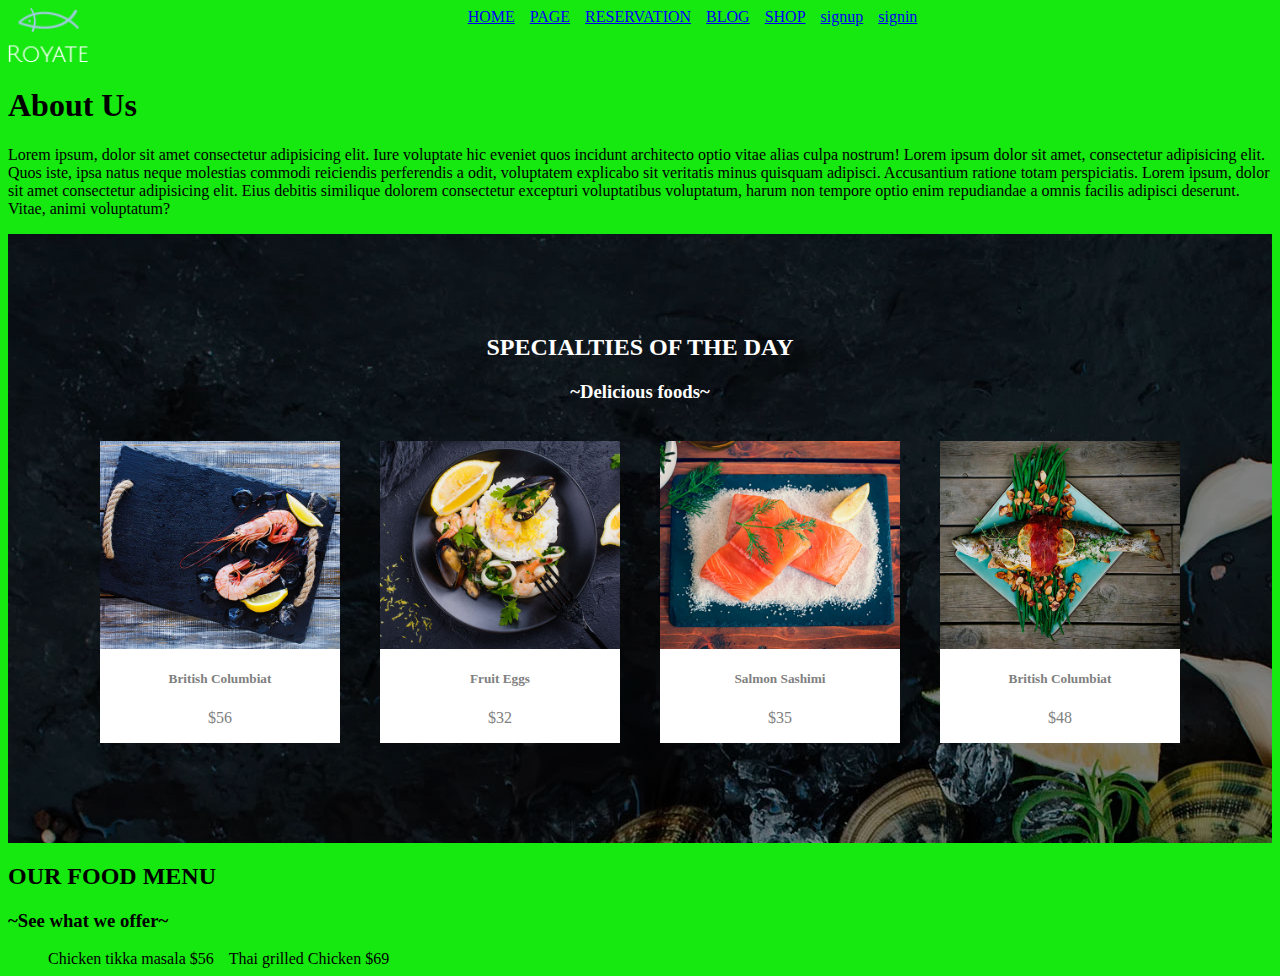
<file: index.html>
<!DOCTYPE html>
<html lang="en">
<head>
    <meta charset="UTF-8" />
    <meta http-equiv="X-UA-Compatible" content="IE=edge" />
    <meta name="viewport" content="width=device-width, initial-scale=1.0" />
    <title>Document</title>
    <link rel="stylesheet" href="./css/style.css" />
    <!-- CSS only -->
    <!--        <link
        href="https://cdn.jsdelivr.net/npm/bootstrap@5.2.1/dist/css/bootstrap.min.css"
        rel="stylesheet"
        integrity="sha384-iYQeCzEYFbKjA/T2uDLTpkwGzCiq6soy8tYaI1GyVh/UjpbCx/TYkiZhlZB6+fzT"
        crossorigin="anonymous" -->

    </head>
    <body>
        <header>
            <div class="logo">
                <img src="images/logo-1.png" alt="logo" width="80" height="80" />
            </div>
            
            <ul class="menu">
                <li class="HOME">
                    <a href="index.html">HOME</a>
                </li>
                <li class="about">
                    <a href="about.html">PAGE</a>
                </li>
                
                <li class="reservation">
                    <a href="reservation.html">RESERVATION</a>
                </li>
                
                <li class="blog">
                    <a href="blog.html">BLOG</a>
                </li>
                
                <li class="shop">
                    <a href="shop.html">SHOP</a>
                </li>
                <li class="signup.">
                    <a href="signup.html">signup</a>
                </li>
                <li class="signin">
                    <a href="signin.html">signin</a>
                </li>
            </ul>
        </header>
        
        <section id="section1">
            <h1>About Us</h1>
            <p>
                Lorem ipsum, dolor sit amet consectetur adipisicing elit. Iure voluptate
                hic eveniet quos incidunt architecto optio vitae alias culpa nostrum!
                Lorem ipsum dolor sit amet, consectetur adipisicing elit. Quos iste,
                ipsa natus neque molestias commodi reiciendis perferendis a odit,
                voluptatem explicabo sit veritatis minus quisquam adipisci. Accusantium
                ratione totam perspiciatis. Lorem ipsum, dolor sit amet consectetur
                adipisicing elit. Eius debitis similique dolorem consectetur excepturi
                voluptatibus voluptatum, harum non tempore optio enim repudiandae a
                omnis facilis adipisci deserunt. Vitae, animi voluptatum?
            </p>
        </section>
        
        <section id="section2">
            <h2>SPECIALTIES OF THE DAY</h2>
            <h3>~Delicious foods~</h3>
            <div class="speciality">
                <div class="card">
                    <div class="card-img">
                        <img
                        src="images/speciality-22.jpg"
                        alt="British Columbiat"
                        
                        />
                    </div>
                    <div class="title">
                        <h5>British Columbiat</h5>
                        <p>$56</p>
                    </div>
                </div>
                <div class="card">
                    <div class="card-img">
                        <img
                        src="images/speciality-23.jpg"
                        alt="Fruit Eggs"
                        
                        />
                    </div>
                    <div class="title">
                        <h5>Fruit Eggs</h5>
                        <p>$32</p>
                    </div>
                </div>
                <div class="card">
                    <div class="card-img">
                        <img
                        src="images/speciality-19.jpg"
                        alt="Salmon Sashimi"
                        
                        />
                    </div>
                    <div class="title">
                        <h5>Salmon Sashimi</h5>
                        <p>$35</p>
                    </div>
                </div>                
                <div class="card">
                    <div class="card-img"> 
                        <img
                        src="images/speciality-20.jpg"
                        alt="Pink Crispy Dumplings"
                        
                        />
                    </div>
                    <div class="title">
                        <h5>British Columbiat</h5>
                        <p>$48</p>
                    </div>
                </div>
            </div>
        </section>

        <section id="section3">
            <h2> OUR FOOD MENU</h2>
            <h3>~See what we offer~</h3>
            <ul>
                <li>Chicken tikka masala   $56</li>
                <li>Thai grilled Chicken   $69</li>
            </ul>




        </section>
    </body>
    </html>
</file>
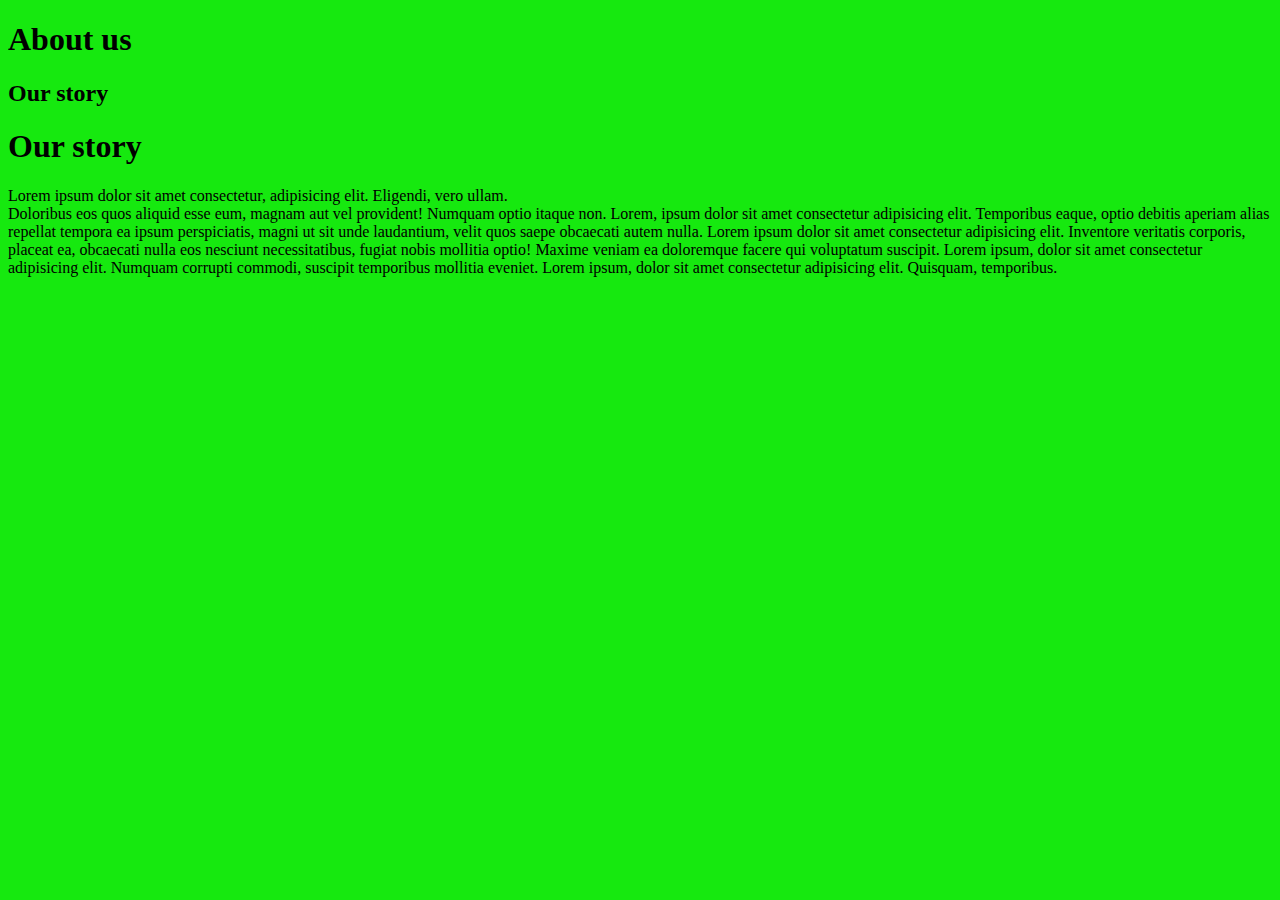
<file: about.html>
<!DOCTYPE html>
<html lang="en">
  <head>
    <meta charset="UTF-8" />
    <meta http-equiv="X-UA-Compatible" content="IE=edge" />
    <meta name="viewport" content="width=device-width, initial-scale=1.0" />
    <title>Restaurant</title>
    <link rel="stylesheet" href="./css/style.css" />
  </head>

  <body>
    <h1>About us</h1>
    <h2>Our story</h2>
    <h1>Our story</h1>
    <p>
      Lorem ipsum dolor sit amet consectetur, adipisicing elit. Eligendi, vero
      ullam. <br />
      Doloribus eos quos aliquid esse eum, magnam aut vel provident! Numquam
      optio itaque non. Lorem, ipsum dolor sit amet consectetur adipisicing
      elit. Temporibus eaque, optio debitis aperiam alias repellat tempora ea
      ipsum perspiciatis, magni ut sit unde laudantium, velit quos saepe
      obcaecati autem nulla. Lorem ipsum dolor sit amet consectetur adipisicing
      elit. Inventore veritatis corporis, placeat ea, obcaecati nulla eos
      nesciunt necessitatibus, fugiat nobis mollitia optio! Maxime veniam ea
      doloremque facere qui voluptatum suscipit. Lorem ipsum, dolor sit amet
      consectetur adipisicing elit. Numquam corrupti commodi, suscipit
      temporibus mollitia eveniet. Lorem ipsum, dolor sit amet consectetur
      adipisicing elit. Quisquam, temporibus.
    </p>
  </body>
</html>
</file>
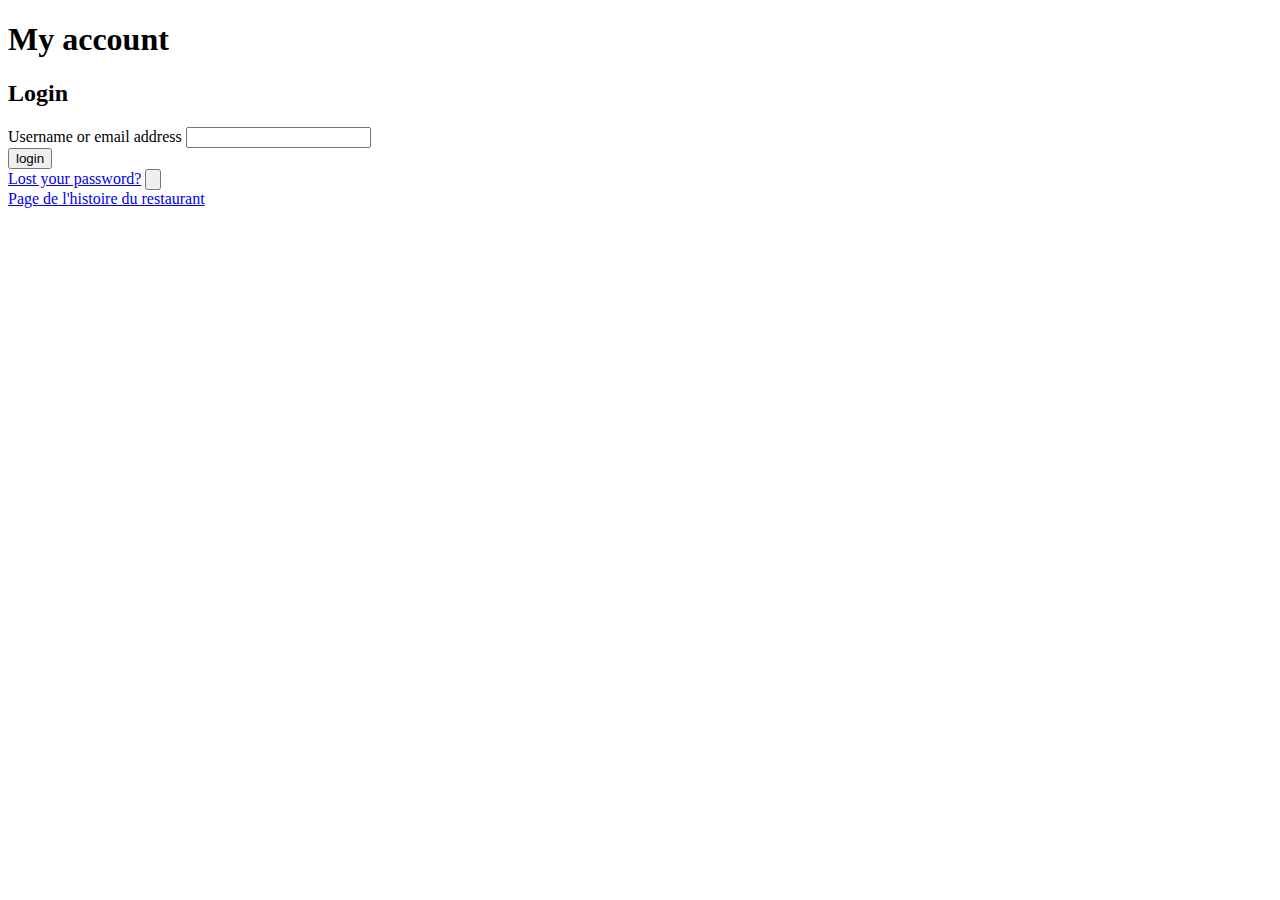
<file: signin.html>
<!DOCTYPE html>
<html lang="en">
<head>
    <meta charset="UTF-8">
    <meta http-equiv="X-UA-Compatible" content="IE=edge">
    <meta name="viewport" content="width=device-width, initial-scale=1.0">
    <title>Document</title>
</head>
<body>   
    
    <h1> My account</h1>
    <h2>Login</h2>
    
    <form>
        <div>
          <label for="example">Username or email address</label>
          <input id="example" type="text" name="text">
        </div>
        <div>
          <input type="submit" value="login">        </div>
      </form>



    <a href="lostyourpassword.html">Lost your password?</a>
    <input type="button">
    <br><a href="about.html"> Page de l'histoire du restaurant</a>

    
</body>
</html>
</file>
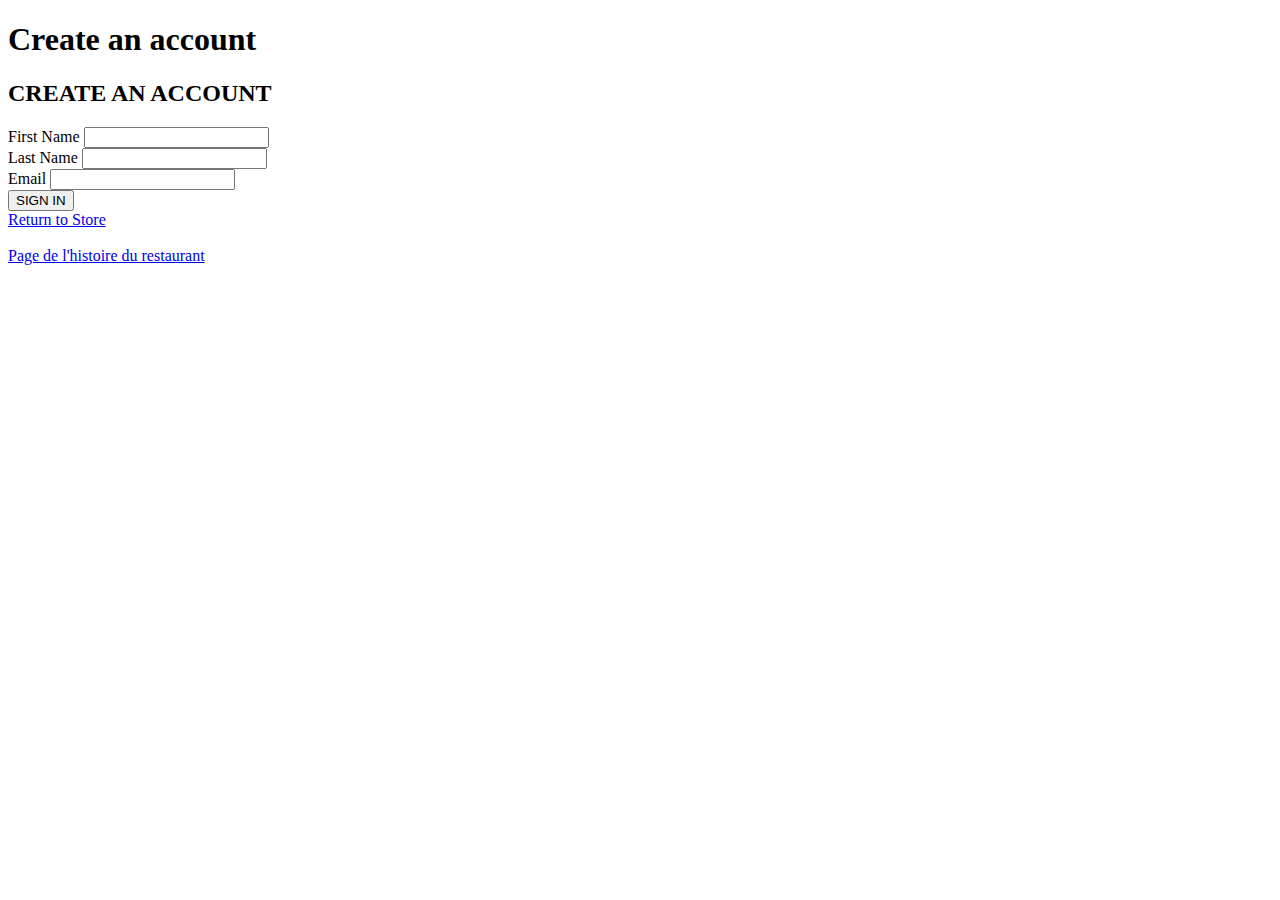
<file: signup.html>
<!DOCTYPE html>
<html lang="en">
<head>
    <meta charset="UTF-8">
    <meta http-equiv="X-UA-Compatible" content="IE=edge">
    <meta name="viewport" content="width=device-width, initial-scale=1.0">
    <title>Document</title>
</head>
<body>
    <h1>Create an account</h1>

    <h2>CREATE AN ACCOUNT</h2>
    
    <form>
        <div>
          <label for="example">First Name</label>
          <input id="example" type="text" name="text">
        </div>
        <div>
            <label for="example">Last Name</label>
            <input id="example" type="text" name="text">
          </div>
        <div>
            <label for="example">Email</label>
            <input id="example" type="text" name="text">
          </div>
        <div>
          <input type="submit" value="SIGN IN">
        </div>
        <a href="shop.html"> Return to Store</a>
      </form>

      <br><a href="about.html"> Page de l'histoire du restaurant</a>

</body>
</html>
</file>
<file: css/style.css>
ul {
    list-style-type: none;
    display: flex;
    flex-direction: row;
    object-fit: fill;
    margin: 0 auto;

}

li {
    margin-right: 15px;
}

header {
    display: flex;
    flex-direction: row;

}

.card {
    width: 240px;
    margin: 20px;
    display: flex;
    flex-direction: column;
    /*columns: 4 auto;*/
}

.card-img {
    width: 100%;
    height: 100%;
    display: flex;
}

img {
    max-width: 100%;
    height: auto;

}

.speciality {
    display: flex;
    flex-direction: row;
    justify-content: center;

}

.title {
    text-align: center;
    color: grey;
    background-color: white;
}

body {
    background-color: rgb(22, 233, 15);
}

#section2 {
    background-image: url("../images/special-bg.jpg");
    background-position: center;
    padding-top: 80px;
    padding-bottom: 80px;
}

#section2 h2,
#section2 h3 {
    color: white;
    text-align: center;

}
</file>
